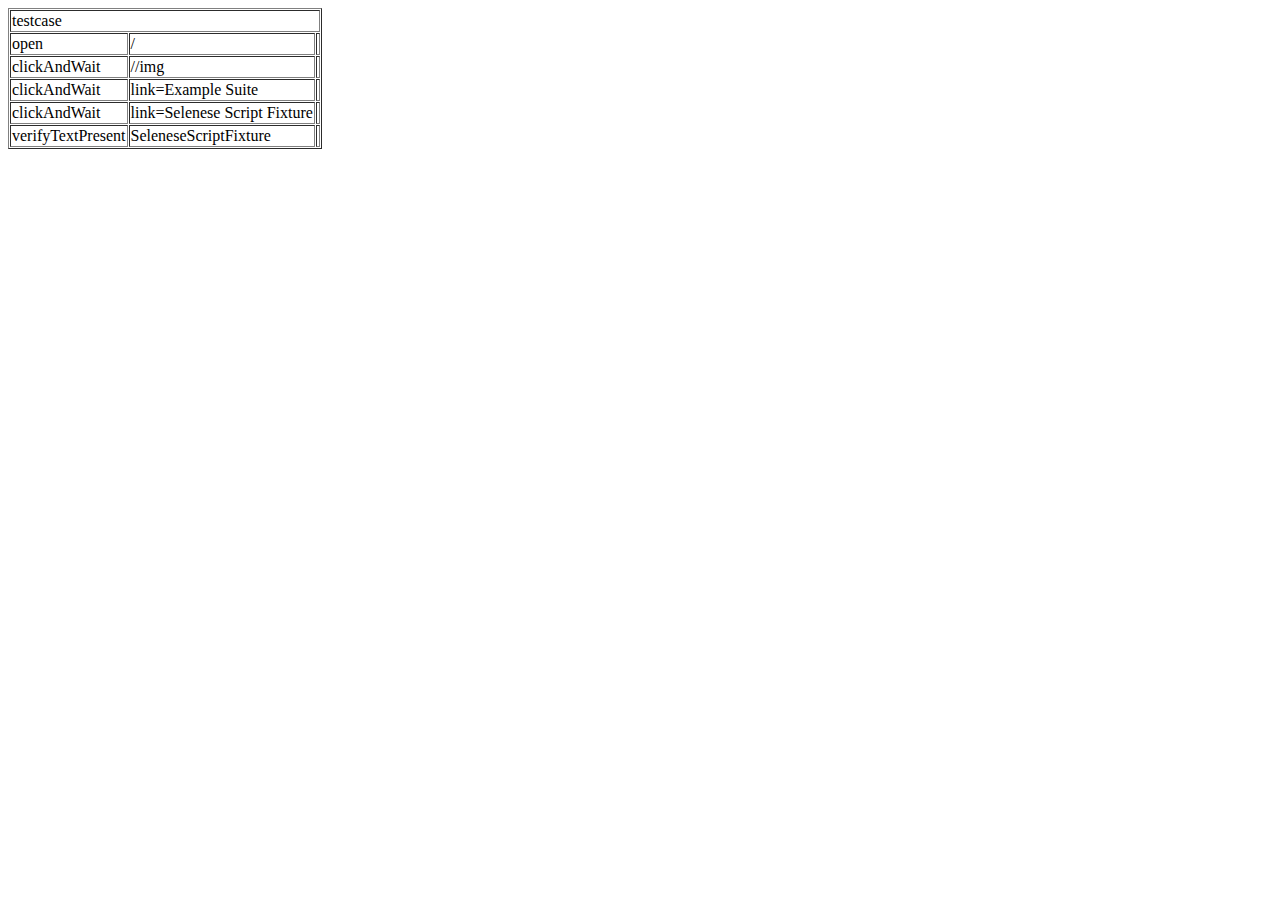
<file: FitNesseRoot/files/selenium/testcase.html>
<?xml version="1.0" encoding="UTF-8"?>
<!DOCTYPE html PUBLIC "-//W3C//DTD XHTML 1.0 Strict//EN" "http://www.w3.org/TR/xhtml1/DTD/xhtml1-strict.dtd">
<html xmlns="http://www.w3.org/1999/xhtml" xml:lang="en" lang="en">
<head profile="http://selenium-ide.openqa.org/profiles/test-case">
<meta http-equiv="Content-Type" content="text/html; charset=UTF-8" />
<link rel="selenium.base" href="http://localhost:8000/" />
<title>testcase</title>
</head>
<body>
<table cellpadding="1" cellspacing="1" border="1">
<thead>
<tr><td rowspan="1" colspan="3">testcase</td></tr>
</thead><tbody>
<tr>
	<td>open</td>
	<td>/</td>
	<td></td>
</tr>
<tr>
	<td>clickAndWait</td>
	<td>//img</td>
	<td></td>
</tr>
<tr>
	<td>clickAndWait</td>
	<td>link=Example Suite</td>
	<td></td>
</tr>
<tr>
	<td>clickAndWait</td>
	<td>link=Selenese Script Fixture</td>
	<td></td>
</tr>
<tr>
	<td>verifyTextPresent</td>
	<td>SeleneseScriptFixture</td>
	<td></td>
</tr>

</tbody></table>
</body>
</html>
</file>
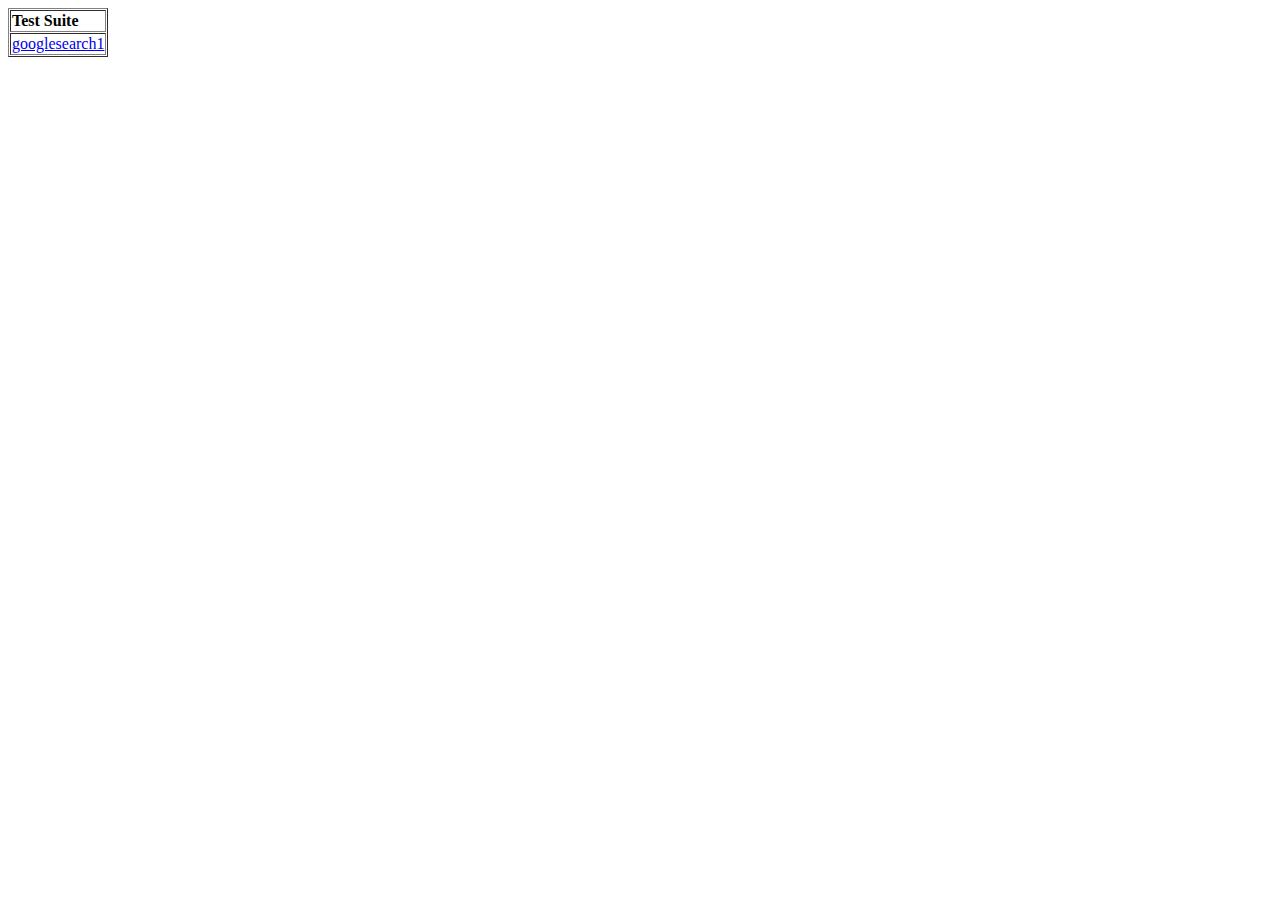
<file: FitNesseRoot/files/selenium/testsuite.html>
<?xml version="1.0" encoding="UTF-8"?>
<!DOCTYPE html PUBLIC "-//W3C//DTD XHTML 1.0 Strict//EN" "http://www.w3.org/TR/xhtml1/DTD/xhtml1-strict.dtd">
<html xmlns="http://www.w3.org/1999/xhtml" xml:lang="en" lang="en">
<head>
  <meta content="text/html; charset=UTF-8" http-equiv="content-type" />
  <title>Test Suite</title>
</head>
<body>
<table id="suiteTable" cellpadding="1" cellspacing="1" border="1" class="selenium"><tbody>
<tr><td><b>Test Suite</b></td></tr>
<tr><td><a href="googlesearch1">googlesearch1</a></td></tr>
</tbody></table>
</body>
</html>
</file>
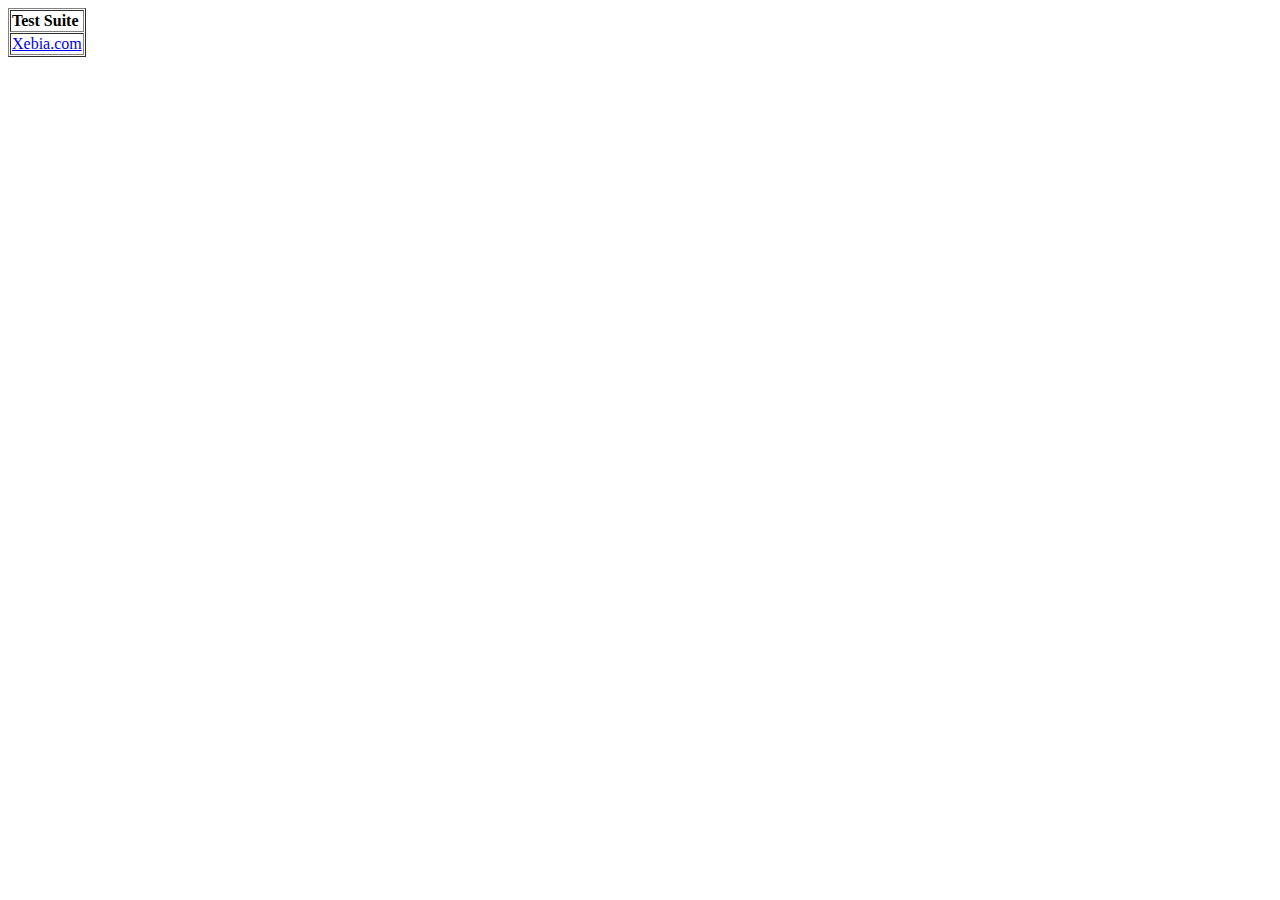
<file: FitNesseRoot/files/selenium/xebiasuite.html>
<?xml version="1.0" encoding="UTF-8"?>
<!DOCTYPE html PUBLIC "-//W3C//DTD XHTML 1.0 Strict//EN" "http://www.w3.org/TR/xhtml1/DTD/xhtml1-strict.dtd">
<html xmlns="http://www.w3.org/1999/xhtml" xml:lang="en" lang="en">
<head>
  <meta content="text/html; charset=UTF-8" http-equiv="content-type" />
  <title>Test Suite</title>
</head>
<body>
<table id="suiteTable" cellpadding="1" cellspacing="1" border="1" class="selenium"><tbody>
<tr><td><b>Test Suite</b></td></tr>
<tr><td><a href="xebiahome">Xebia.com</a></td></tr>
</tbody></table>
</body>
</html>
</file>
